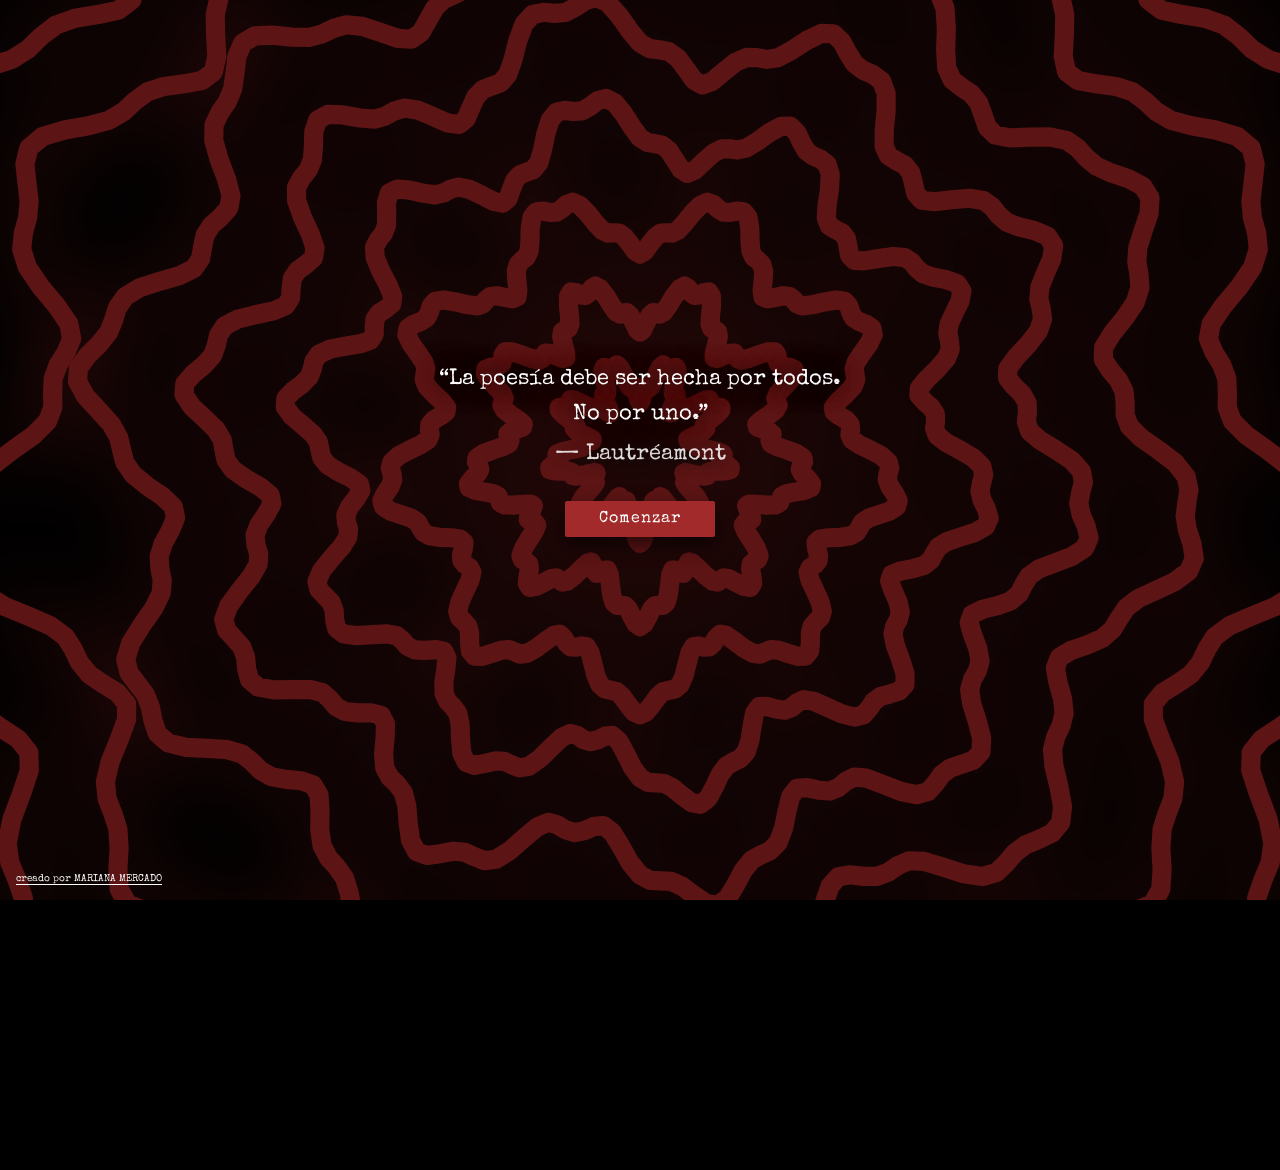
<file: index.html>
<!DOCTYPE html>
<html lang="es">
<head>
    <meta charset="UTF-8">
    <meta name="viewport" content="width=device-width, initial-scale=1.0">
    <title>Cadáver Exquisito</title>
    <link rel="preconnect" href="https://fonts.googleapis.com">
    <link rel="preconnect" href="https://fonts.gstatic.com" crossorigin>
    <link href="https://fonts.googleapis.com/css2?family=Special+Elite&display=swap" rel="stylesheet">
    <style>
        :root {
            --bg-color: #000000;
            --text-color: #fefefe;
            --btn-red: #a32a2a;
            --btn-red-hover: #c43232;
            --line-color: #5c1414;
            --glow-color: rgba(150, 30, 30, 0.45);
        }

        * { box-sizing: border-box; margin: 0; padding: 0; }

        html, body {
            height: 100%;
            background: var(--bg-color);
            overflow: hidden;
        }

        body {
            color: var(--text-color);
            font-family: 'Special Elite', monospace;
            position: relative;
            display: flex;
            align-items: center;
            justify-content: center;
            width: 100vw;
            height: 100dvh;
        }

        a { color: inherit; }

        /* ============================================================
           Fondo psicodélico: mandala de líneas onduladas concéntricas,
           rotando a velocidades distintas + respiración + leve viraje
           de tono, para el efecto hipnótico.
           ============================================================ */
        .bg-wrap {
            position: absolute;
            inset: 0;
            display: flex;
            align-items: center;
            justify-content: center;
            animation: breathe 8s ease-in-out infinite;
            filter: drop-shadow(0 0 40px var(--glow-color));
        }

        #psychedelic-bg {
            width: min(160vw, 160vh);
            height: min(160vw, 160vh);
            animation: hueshift 16s ease-in-out infinite;
        }

        .ring {
            transform-box: fill-box;
            transform-origin: center;
            animation-name: spin;
            animation-timing-function: linear;
            animation-iteration-count: infinite;
        }

        .ring-path {
            fill: none;
            stroke: var(--line-color);
            stroke-width: 15;
            stroke-linejoin: round;
            stroke-linecap: round;
        }

        @keyframes spin {
            from { transform: rotate(0deg); }
            to { transform: rotate(360deg); }
        }

        @keyframes breathe {
            0%, 100% { transform: scale(1); }
            50% { transform: scale(1.045); }
        }

        @keyframes hueshift {
            0%, 100% { filter: hue-rotate(0deg) saturate(1); }
            50% { filter: hue-rotate(10deg) saturate(1.25); }
        }

        @media (prefers-reduced-motion: reduce) {
            .bg-wrap, #psychedelic-bg, .ring { animation: none !important; }
        }

        /* ============================================================
           Contenido central
           ============================================================ */
        .intro-content {
            position: relative;
            z-index: 2;
            display: flex;
            flex-direction: column;
            align-items: center;
            text-align: center;
            padding: 0 24px;
            max-width: 560px;
        }

        .quote {
            font-size: clamp(1rem, 2.6vw, 1.35rem);
            line-height: 1.6;
            text-shadow: 0 0 18px rgba(0, 0, 0, 0.9), 0 0 30px rgba(0,0,0,0.6);
        }

        .quote-author {
            display: inline-block;
            margin-top: 6px;
            opacity: 0.85;
        }

        .start-btn {
            display: inline-block;
            margin-top: 28px;
            background: var(--btn-red);
            color: var(--text-color);
            text-decoration: none;
            font-family: 'Special Elite', monospace;
            font-size: 1rem;
            letter-spacing: 1px;
            padding: 10px 34px;
            border-radius: 2px;
            box-shadow: 0 8px 20px rgba(0,0,0,0.6);
            transition: background 0.2s ease, transform 0.2s ease;
        }
        .start-btn:hover {
            background: var(--btn-red-hover);
            transform: translateY(-2px);
        }

        /* ============================================================
           Créditos
           ============================================================ */
        .credits-link {
            position: absolute;
            bottom: 16px;
            left: 16px;
            z-index: 2;
            text-decoration: none;
        }
        .credits {
            font-size: 0.65rem;
            text-decoration: underline;
            text-underline-offset: 3px;
            white-space: nowrap;
        }
    </style>
</head>
<body>

    <div class="bg-wrap">
        <svg id="psychedelic-bg" viewBox="0 0 1000 1000" xmlns="http://www.w3.org/2000/svg"></svg>
    </div>

    <main class="intro-content">
        <p class="quote">
            &ldquo;La poesía debe ser hecha por todos.<br>
            No por uno.&rdquo;<br>
            <span class="quote-author">— Lautréamont</span>
        </p>
        <a href="inicio.html" class="start-btn">Comenzar</a>
    </main>

    <a href="https://marianamv.com" target="_blank" class="credits-link">
        <div class="credits">creado por <span>MARIANA MERCADO</span></div>
    </a>

    <script>
        (function () {
            const svg = document.getElementById('psychedelic-bg');
            const NS = 'http://www.w3.org/2000/svg';
            const cx = 500, cy = 500;

            // Cada anillo: radio base, cantidad de "pétalos", amplitud de
            // la onda grande, amplitud de un segundo temblor más chico
            // (para que la línea no sea un círculo perfecto sino que se
            // vea dibujada a mano), y velocidad/dirección de rotación.
            const rings = [
                { r: 55,  lobes: 9,  amp: 14, wobble: 4, dur: 70,  dir: 1  },
                { r: 115, lobes: 9,  amp: 18, wobble: 5, dur: 95,  dir: -1 },
                { r: 180, lobes: 9,  amp: 22, wobble: 5, dur: 120, dir: 1  },
                { r: 250, lobes: 10, amp: 25, wobble: 6, dur: 145, dir: -1 },
                { r: 325, lobes: 10, amp: 29, wobble: 7, dur: 170, dir: 1  },
                { r: 405, lobes: 10, amp: 33, wobble: 7, dur: 195, dir: -1 },
                { r: 490, lobes: 11, amp: 37, wobble: 8, dur: 220, dir: 1  },
                { r: 580, lobes: 11, amp: 41, wobble: 9, dur: 245, dir: -1 }
            ];

            function buildPath(cfg) {
                const steps = 260;
                let d = '';
                for (let i = 0; i <= steps; i++) {
                    const t = (i / steps) * Math.PI * 2;
                    const radius = cfg.r
                        + cfg.amp * Math.sin(cfg.lobes * t)
                        + cfg.wobble * Math.sin(37 * t);
                    const x = cx + radius * Math.cos(t);
                    const y = cy + radius * Math.sin(t);
                    d += (i === 0 ? 'M' : 'L') + x.toFixed(2) + ',' + y.toFixed(2) + ' ';
                }
                return d + 'Z';
            }

            rings.forEach((cfg) => {
                const g = document.createElementNS(NS, 'g');
                g.setAttribute('class', 'ring');
                g.style.animationDuration = cfg.dur + 's';
                g.style.animationDirection = cfg.dir === 1 ? 'normal' : 'reverse';

                const path = document.createElementNS(NS, 'path');
                path.setAttribute('class', 'ring-path');
                path.setAttribute('d', buildPath(cfg));

                g.appendChild(path);
                svg.appendChild(g);
            });
        })();
    </script>

</body>
</html>
</file>
